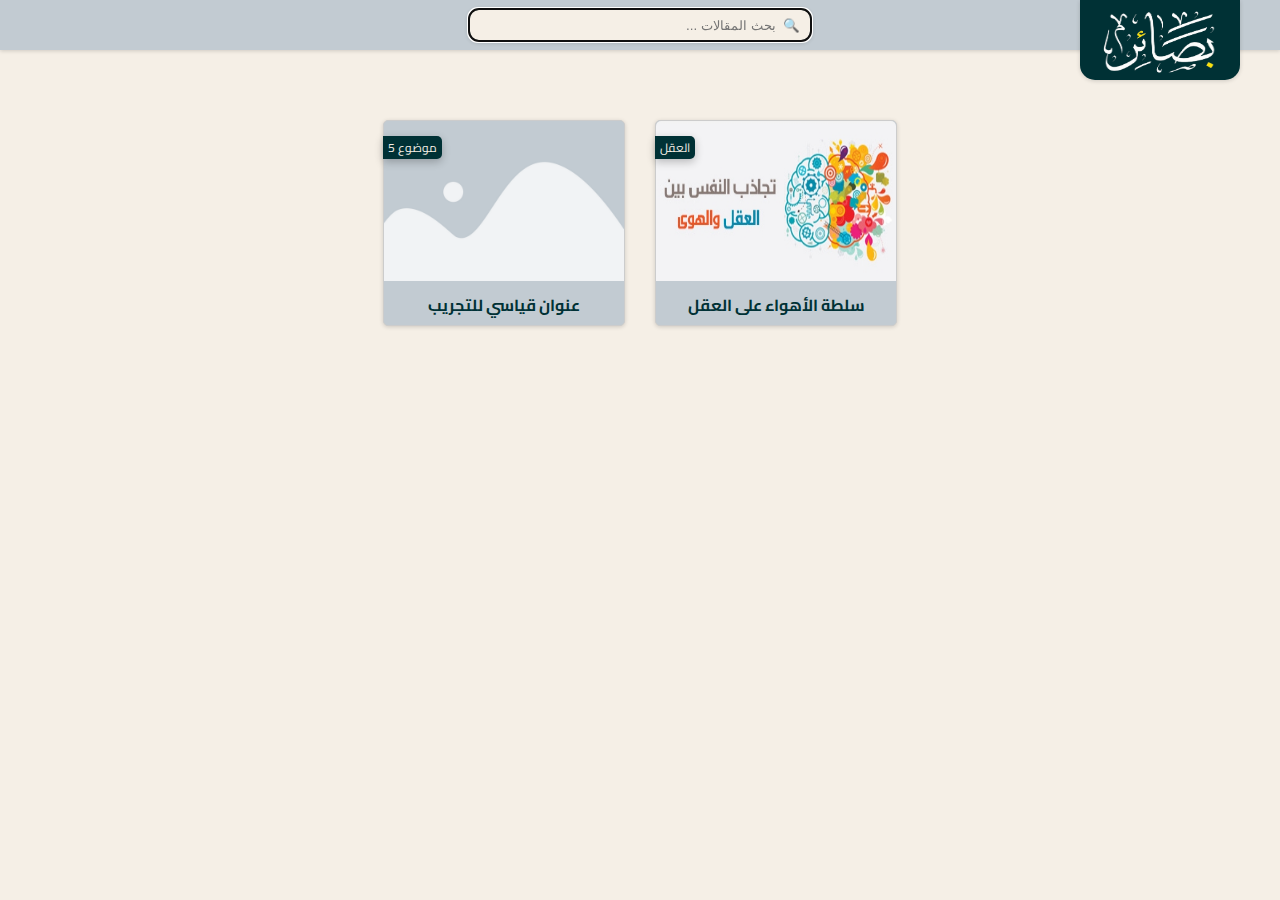
<file: index.html>
<!doctype html>
<html lang="en">
  <head>
    <meta charset="UTF-8" />
    <link rel="icon" type="image/png" href="./images/.head.png" />
    <meta name="viewport" content="width=device-width, initial-scale=1.0" />
    <title>مدونة بصائر</title>
    <script type="module" crossorigin src="./assets/index-5VFY-cE6.js"></script>
    <link rel="stylesheet" crossorigin href="./assets/index-Csd-zZQY.css">
  </head>
  <body>
    <div id="root"></div>
  </body>
</html>
</file>
<file: assets/index-Csd-zZQY.css>
@font-face{font-family:Cairo;src:url(/assets/Cairo-VariableFont.ttf) format("truetype")}html,body,#root{margin:0;height:100%;font-family:Cairo,sans-serif;background-color:#f5efe6;color:#003135;direction:rtl}.separator{display:flex;flex-direction:row;justify-content:center;margin:0 30px;padding-top:100px}.spinner{display:flex;justify-content:center;align-items:center;height:100%}.spinner>div{width:40px;height:40px;border:5px solid rgba(0,0,0,.1);border-radius:50%;border-top-color:#003135;animation:spin 1s linear infinite}.error{width:320px;padding:0 0 16px!important;margin:auto;background-color:#ffecec;border:1px solid #f5aca6!important;border-radius:8px;box-shadow:#00000029 0 1px 4px;text-align:center;color:#f44336;font-weight:700;font-size:20px;position:relative;top:30%}.error>div{font-size:48px}@keyframes spin{0%{transform:rotate(0)}to{transform:rotate(360deg)}}@media screen and (max-width: 1050px){.separator{margin:0;flex-direction:column}}.header{display:flex;align-items:center;justify-content:center;background-color:#c2cbd2;height:50px;margin-bottom:75px;box-shadow:#00000029 0 1px 4px;position:fixed;z-index:1;width:100vw;box-sizing:border-box}.header-logo{width:160px;height:80px;align-self:baseline;background-color:#003135;text-align:center;border-radius:0 0 15px 15px;box-shadow:#00000029 0 1px 4px;cursor:pointer;position:absolute;right:40px}.header-search{padding:5px 10px;border-radius:10px;background-color:#f5efe6;border:solid 2px #003135;color:#003135;box-shadow:#00000029 0 1px 4px;width:25%;height:20px}@media screen and (max-width: 1050px){.header{height:40px;justify-content:space-between;padding:0 15px}.header-search{width:35%;height:15px}.header-logo{width:120px;height:60px;position:relative;right:0}}.blog{border:1px solid #ccc;border-radius:5px;padding:20px;margin:20px;box-shadow:#00000029 0 1px 4px;height:fit-content;width:60vw}.blog-info{display:flex;margin-bottom:40px;flex-wrap:wrap}.blog-info-title{font-weight:700;flex-basis:100%;margin:15px 0;line-height:1.3}.blog-info span{margin-left:30px;font-size:14px}.blog-tags span{background-color:#003135;padding:1px 5px;border-radius:5px;color:#f5efe6;font-size:11px;margin-left:10px}.blog-text p{text-align:justify;font-size:17px;line-height:1.7}@media screen and (max-width: 1050px){.blog{margin:10px;width:auto}.blog-info-title{margin:5px 0;font-size:28px;padding-bottom:5px}.blog-info span{margin-left:15px;font-size:12px}.blog-text h2{font-size:21px}.blog-text p{font-size:15px}}.feed{margin:20px;height:fit-content;display:flex;gap:30px;flex-wrap:wrap;justify-content:center;max-width:1400px}.feed-blog{border:1px solid #ccc;border-radius:5px;background-color:#c2cbd2;cursor:pointer;width:240px;position:relative;box-shadow:#00000029 0 1px 4px}.feed-blog-thumbnail{width:240px;height:160px;border-radius:5px 5px 0 0}.feed-blog-title{font-size:16px;font-weight:700;padding:0 5px 5px;text-align:center}.feed-blog-tag{background-color:#003135;padding:0 5px;border-radius:0 5px 5px 0;color:#f5efe6;position:absolute;left:-1px;top:15px;font-size:12px;box-shadow:#0000003d 0 3px 8px}@media screen and (max-width: 1050px){.feed{gap:20px;width:auto!important}.feed-blog{width:300px}.feed-blog-thumbnail{width:300px;height:200px}}
</file>
